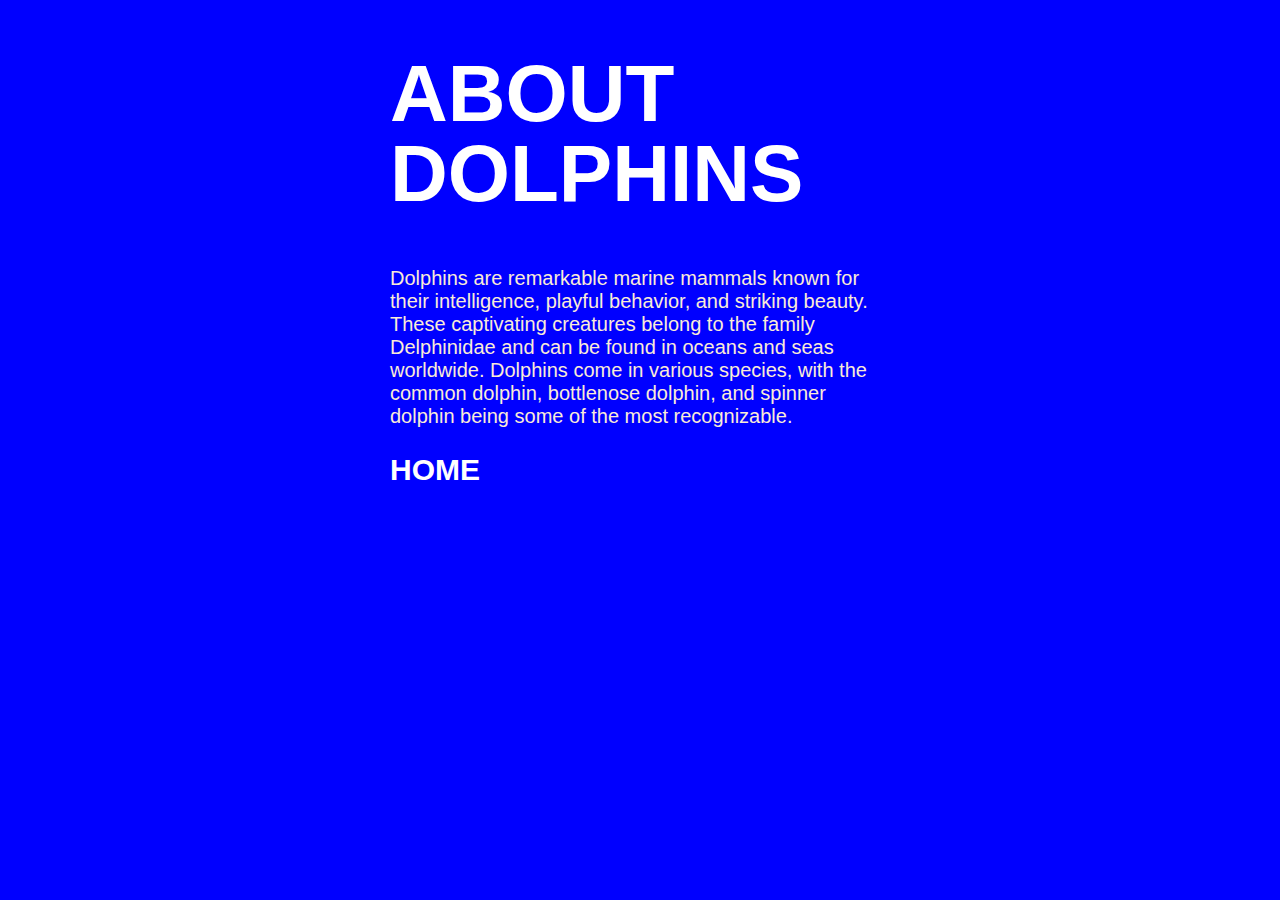
<file: about.html>
<!DOCTYPE html>
<html lang="en">
<head>
    <meta charset="UTF-8">
    <meta name="viewport" content="width=device-width, initial-scale=1.0">
    <title>About Dolphins</title>
    <link rel="stylesheet" href="Style.css">

</head>
<body>
    <div class="about-main">
        <h1>About Dolphins</h1>
        <p>
            Dolphins are remarkable marine mammals known for their
            intelligence, playful behavior, and striking beauty. These
            captivating creatures belong to the family Delphinidae and can be
            found in oceans and seas worldwide. Dolphins come in various
            species, with the common dolphin, bottlenose dolphin, and spinner
            dolphin being some of the most recognizable.
          </p>
          <h2><a href="index.html">HOME</a></h2>

    </div>
</body>
</html>
</file>
<file: Style.css>
<link rel="stylesheet" href="Style.css">
*{
    margin: 0;
    padding: 0;
}
header{
    background-color: blue;
    text-align:center;
    font-family: Arial, Helvetica, sans-serif;
    padding: 20px;
}
body{
    background-color: blue;
}
.main-container{
    display: flex;
    flex-direction: column;
}
.flex-container{
    display:flex;
}
a{
    text-decoration: none;
    color: inherit;
}
li{
    list-style: none;
    color: black;   
    margin: 10px;
    font-family: Arial, Helvetica, sans-serif;
}
h1{
    color:white;
    font-size: 80px;
    text-transform: uppercase;
    font-family: Arial, Helvetica, sans-serif;

}
h2{
    font-family: Arial, Helvetica, sans-serif;
    font-size: 30px;
    color: white;

}
nav{
    display: flex;
    flex-direction: column;
    flex: 1;
    background-color: purple;
    font-size: 30px;
    font-weight: bold;
    justify-content: space-evenly;
}
.red-bar{
    background-color: red;
    flex: 8;
}
.yellow-bar{
    background-color: yellow;
    flex: 5;
}
.dolphin-gallery{
    display: flex;
    flex-direction: column;
    background-color: purple;
    padding:10px;
    box-sizing: border-box;
    gap: 10px;
    justify-content: space-evenly;
}
.dolphin-gallery h2{
    color:black;
    text-transform: uppercase;
}
p{
    margin-top: 10px;
    margin-bottom: 10px;
    font-family: sans-serif;
}
main{
    display: flex;
    flex-direction: column;
    flex: 1/5;
    height: 100vh;
    background-color: pink;
    overflow-y: auto;
    padding: 10px;
    font-size: 25px;
}

footer{
    background-color: blue;
    text-align: center;
    font-family: sans-serif;
}
footer p{
    color:white;
    text-transform: uppercase;
    font-size: 80px;

}
img{
    width: 100%;
    height: auto;
}
.about-main{
    margin: auto;
    width: 500px;
    margin-top: 50px;

}
.about-main h1{
    line-height: 1;
}
.about-main p{
    font-size: 20px;
    font-family: Arial, Helvetica, sans-serif;
    color: antiquewhite;
    margin-top: 20px;
}
</file>
